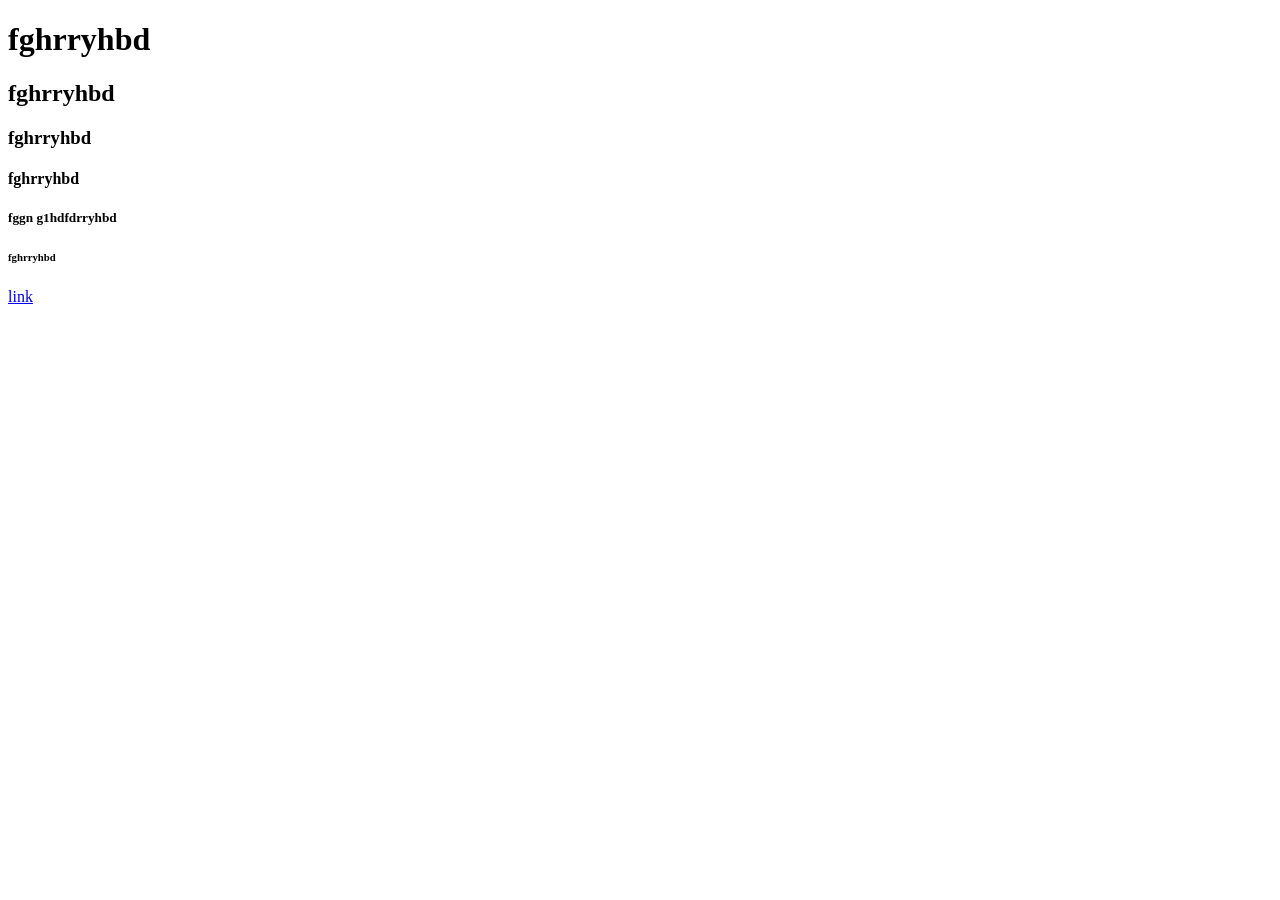
<file: index.html>
<!DOCTYPE html>
<html lang="en">
<head>
    <meta charset="UTF-8">
    <meta name="viewport" content="width=device-width, initial-scale=1.0">
    <title>Document</title>
</head>
<body>
    <h1>fghrryhbd</h1>
    <h2>fghrryhbd</h2>
    <h3>fghrryhbd</h3>
    <h4>fghrryhbd</h4>
    <h5>fggn g1hdfdrryhbd</h5>
    <h6>fghrryhbd</h6>
    <a href="https://chatgpt.com/" target"_self">link</a>
</body>
</html>
</file>
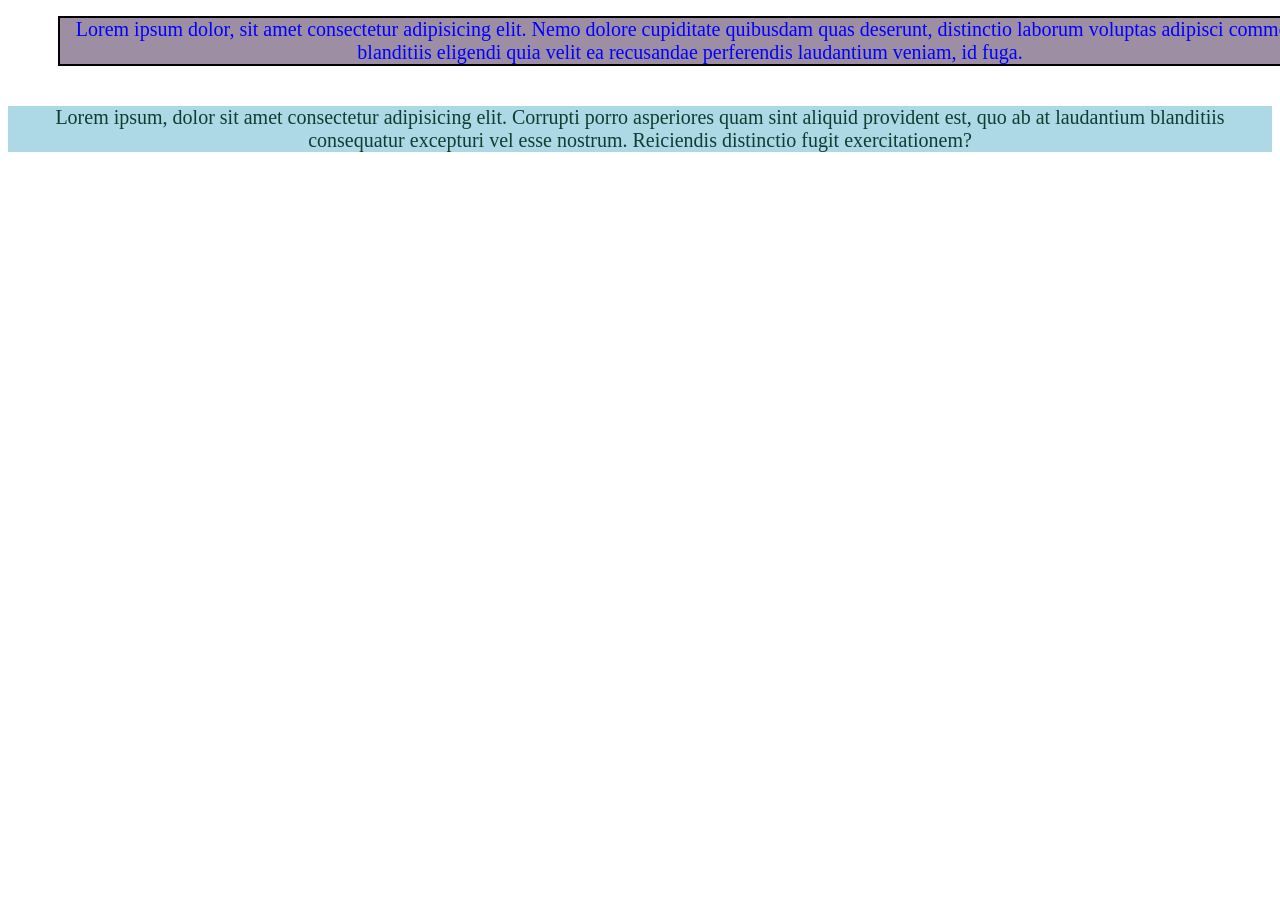
<file: addcss.html>
<!DOCTYPE html>
<html lang="en">
<head>
   <link rel="stylesheet" href="stytle.css">
</head>
<body>
    <p>
        <div class="a">
        Lorem ipsum dolor, sit amet consectetur adipisicing elit. Nemo dolore cupiditate quibusdam quas deserunt, distinctio laborum voluptas adipisci commodi blanditiis eligendi quia velit ea recusandae perferendis laudantium veniam, id fuga.
            
        </div>
        <div class="b">
            Lorem ipsum, dolor sit amet consectetur adipisicing elit. Corrupti porro asperiores quam sint aliquid provident est, quo ab at laudantium blanditiis consequatur excepturi vel esse nostrum. Reiciendis distinctio fugit exercitationem?
        </div>
    </p>    
</body>
</html>
</file>
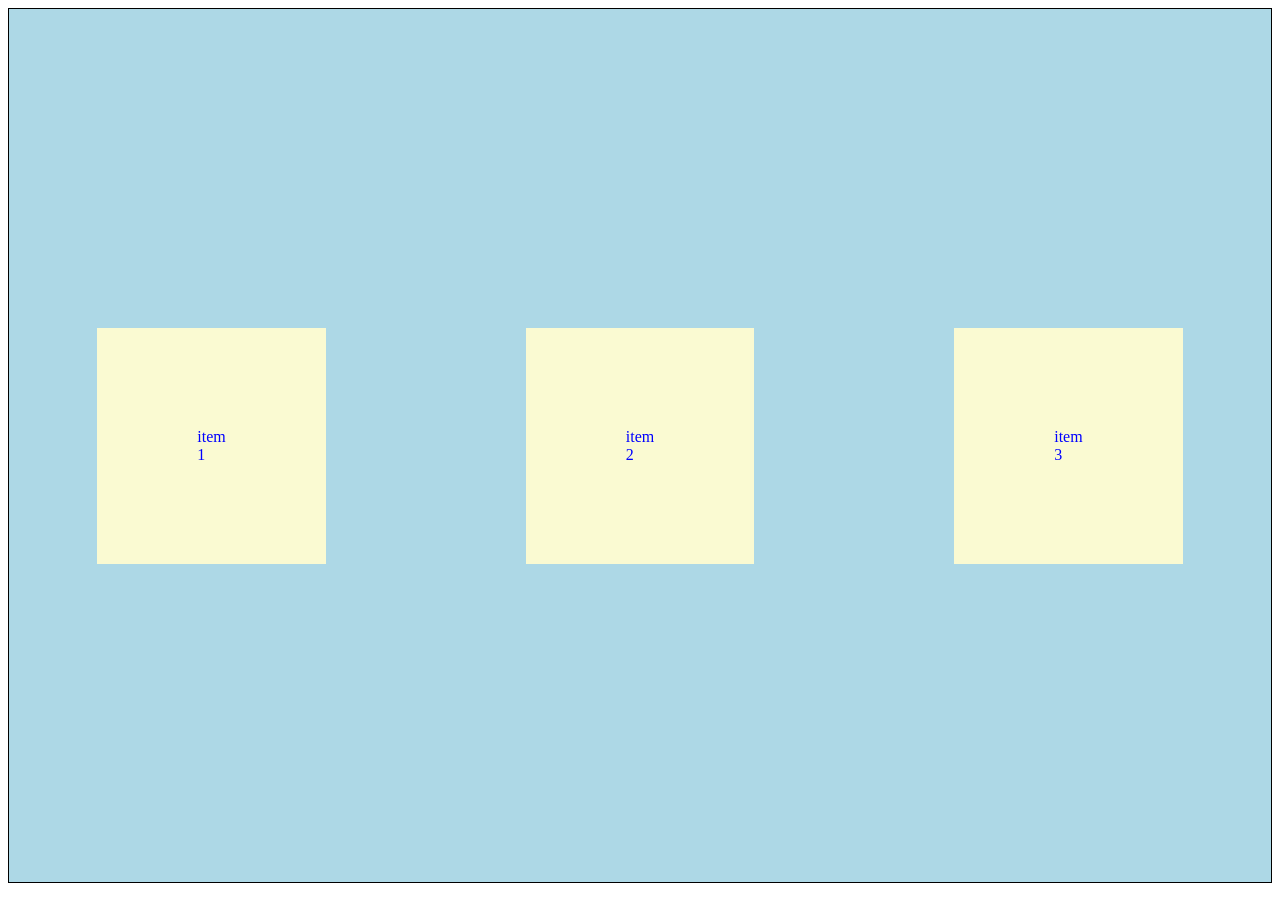
<file: flexbox.html>
<!DOCTYPE html>
<html lang="en">
<head>
    <meta charset="UTF-8">
    <meta name="viewport" content="width=device-width, initial-scale=1.0">
    <title>Document</title>
</head>
<style>
    .Container{
        display: flex;
        flex-direction: row;
        justify-content: center;
        align-items: center;
        height: 97vh;
        background-color: lightblue;
        border: 1px solid black;
    }
    .item{
        background-color: lightgoldenrodyellow;
        padding: 100px;
        margin: 100px;
        color: blue;
    }
</style>
<body>
    <div class="Container">
        <div class="item">item 1</div>
        <div class="item">item 2</div>
        <div class="item">item 3</div>
    </div>
</body>
</html>
</file>
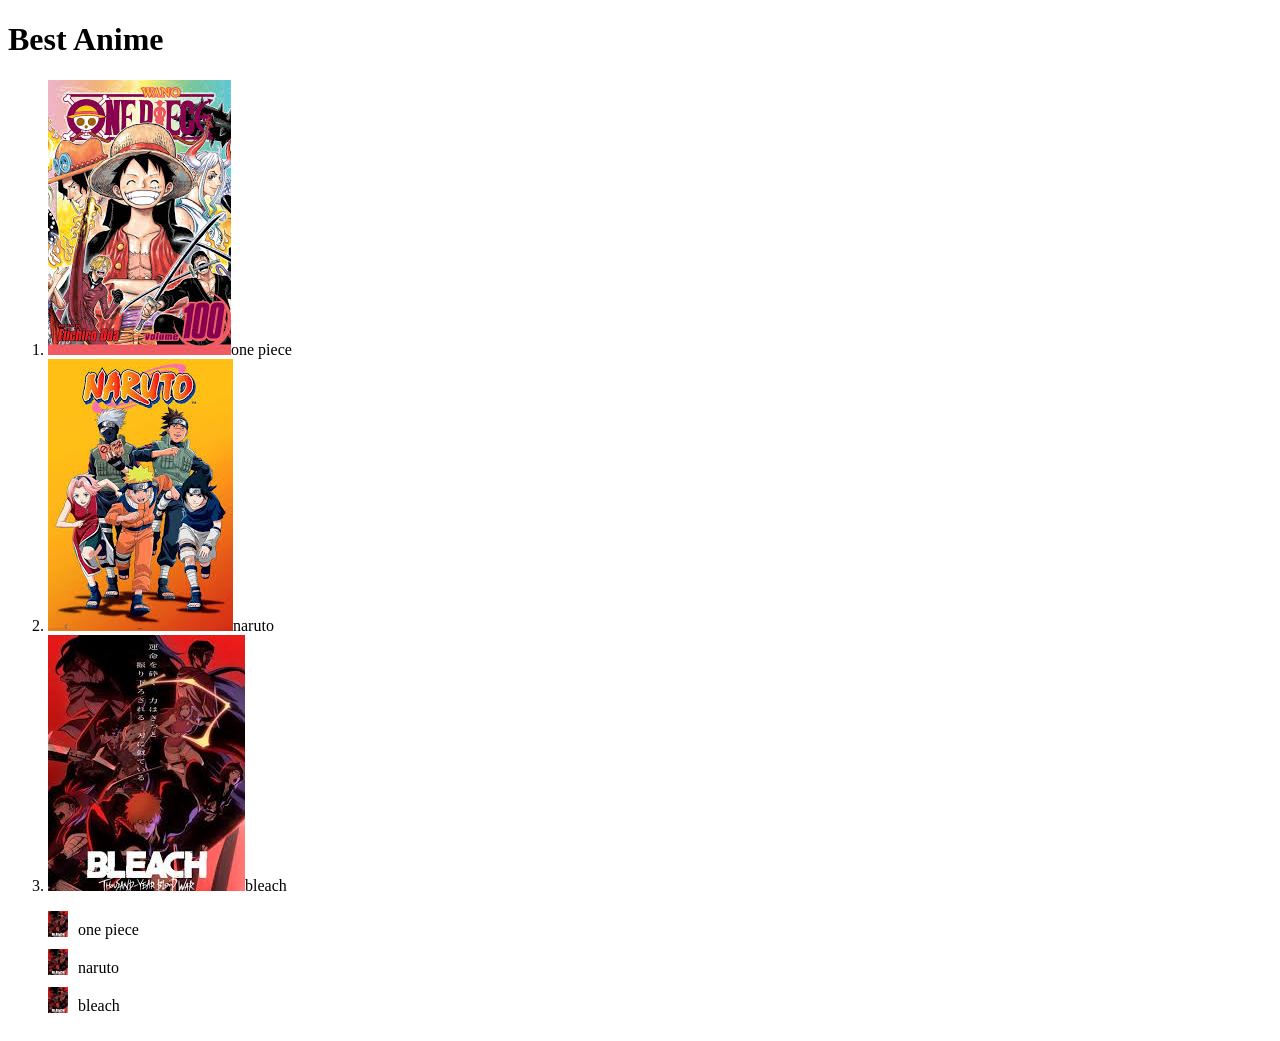
<file: index2.html>
<!DOCTYPE html>
<html lang="en">
<head>
    <meta charset="UTF-8">
    <meta name="viewport" content="width=device-width, initial-scale=1.0">
    <title>Document</title>
</head>
<style>
    
    ul li{
        list-style: none;
        background-image: url("[data-uri]");
        padding: 10px 30px;
        background-repeat: no-repeat;
        /*background-position: left center;*/
        background-size: 20px;
    }
</style>
<body>
    <h1>Best Anime</h1>
    <ol>
        <li ><img src="[data-uri]">one piece</li>

        <li><img src="[data-uri]">naruto</li>
        <li><img src="[data-uri]">bleach</li>
    </ol>
    <ul>
        <li>one piece</li>
        <li>naruto</li>
        <li>bleach</li>
    </ul>
</body>
</html>
</file>
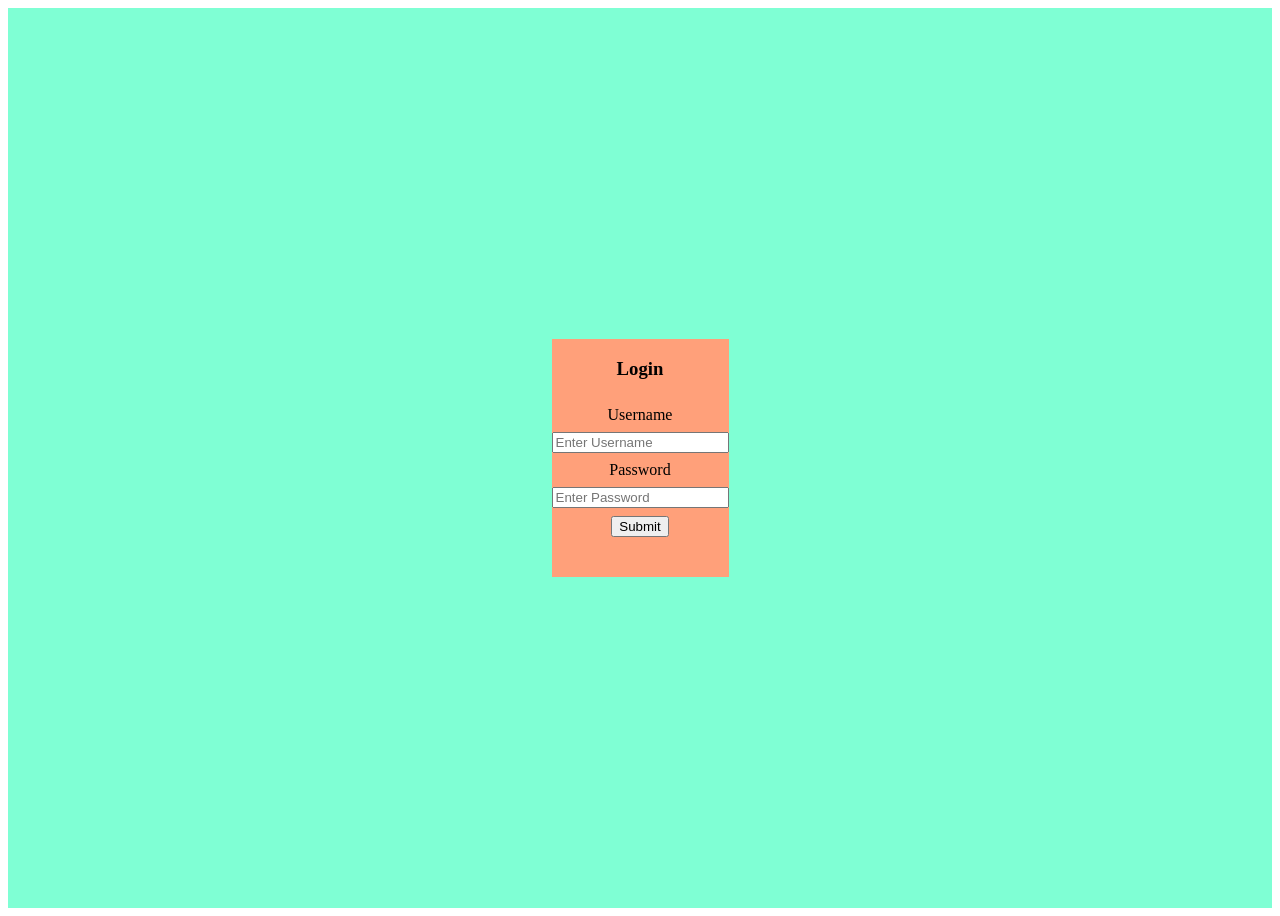
<file: login1.html>
<!DOCTYPE html>
<html lang="en">
<head>
    <meta charset="UTF-8">
    <meta name="viewport" content="width=device-width, initial-scale=1.0">
    <title>Document</title>   
    <script src="script1.js"></script>
    <link rel="stylesheet" href="login.css">
</head>
<body>
    <div class="container">
        <div class="contain">
            <h3>Login</h3>
            <label for="username">Username</label>
            <input type="text" id="user" placeholder="Enter Username" required>
            <label for="password">Password</label>
            <input type="password" id="pass" placeholder="Enter Password" required>
            <button type="button" class="submit" onclick="handleLogin()">Submit</button>
            <p id="error"></p>
        </div>
    </div>
</body>
</html>
</file>
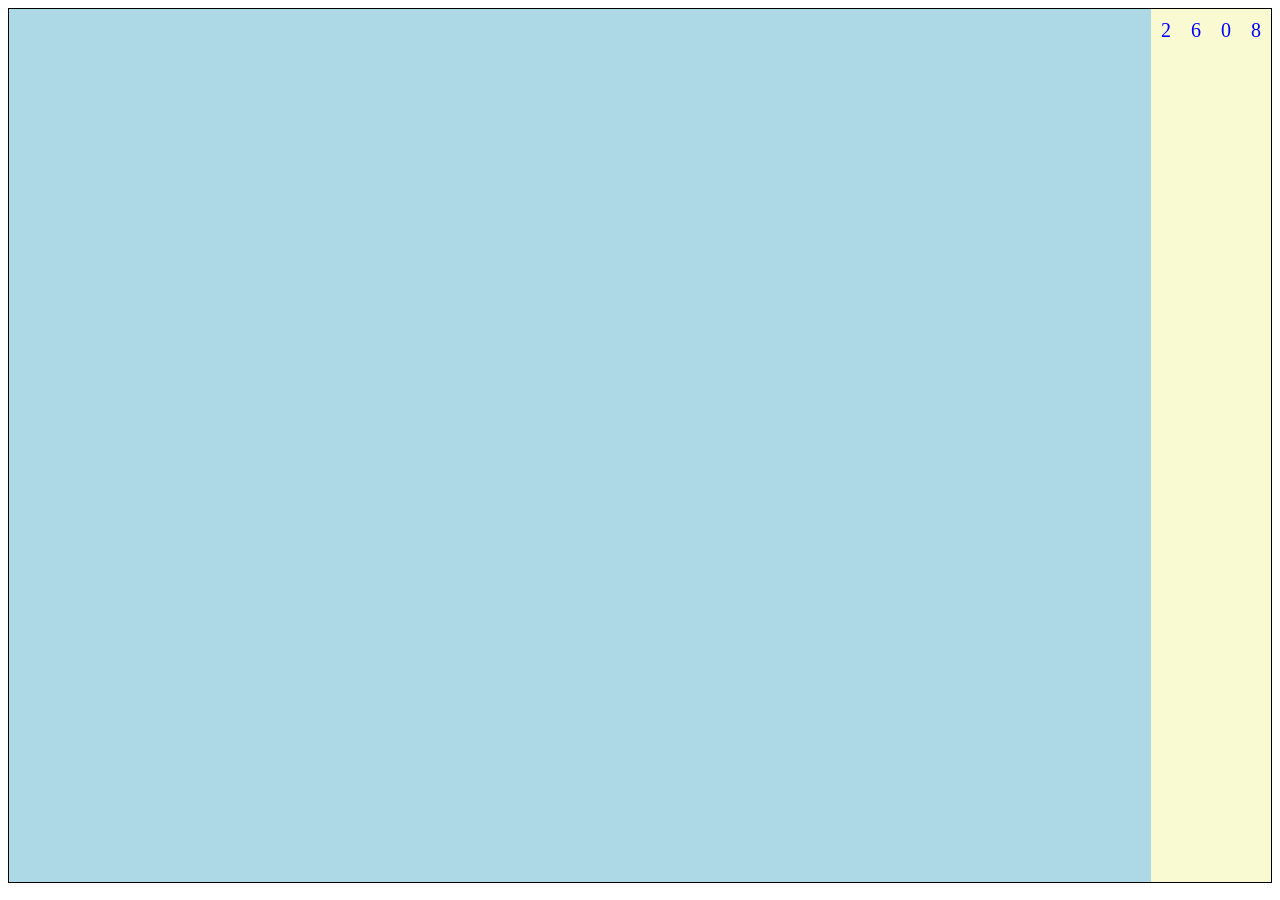
<file: nav bar.html>
<!DOCTYPE html>
<html lang="en">
<head>
    <meta charset="UTF-8">
    <meta name="viewport" content="width=device-width, initial-scale=1.0">
    <title>Document</title>
</head>
<style>
    .Container{
        display: flex;
        flex-direction: row;
        justify-content: right;
        align-items: top;
        height: 97vh;
        background-color: lightblue;
        border: 1px solid black;
    }
    .item{
        background-color: lightgoldenrodyellow;
        color: blue;
        font-size: 20px;
        height: 55  px;
        padding: 10px;
    }
</style>
<body>
    <div class="Container">
        <div class="item">2</div>
        <div class="item">6</div>
        <div class="item">0</div>
        <div class="item">8</div>
    </div>
</body>
</html>
</file>
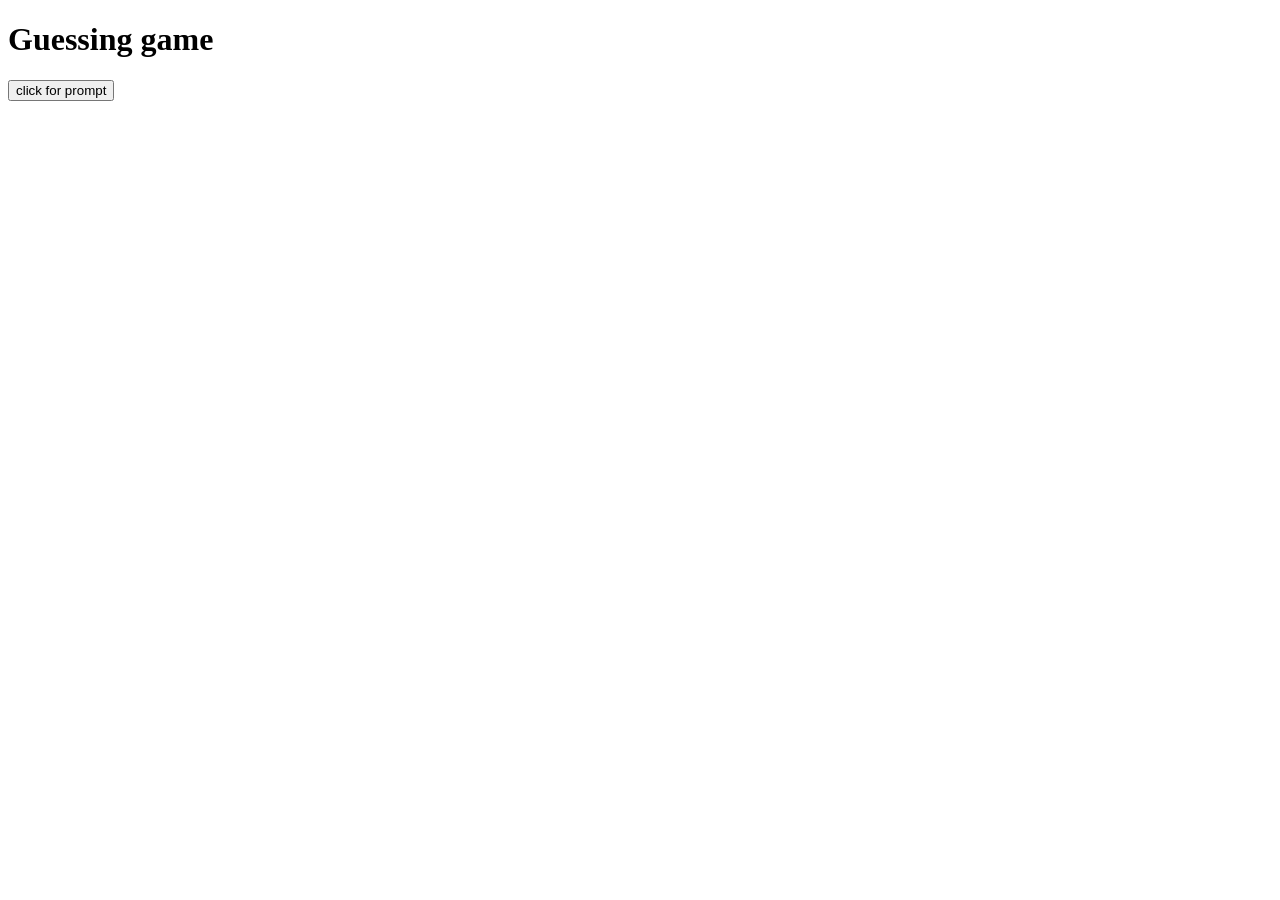
<file: prompt.html>
<!DOCTYPE html>
<html lang="en">
<head>
    <meta charset="UTF-8">
    <meta name="viewport" content="width=device-width, initial-scale=1.0">
    <title>Document</title>
</head>
<body>
    <h1>Guessing game</h1>
    <button onclick="guessNumber()">click for prompt</button>
    <script>
        function guessNumber(){
            const randomNumber=Math.floor(Math.random()*100)+1
            let guess;
            let attempts=0;
            do{
                guess=prompt("guess number between 1 and 100")
                if(guess<randomNumber){
                    console.log("guess is low");
                    attempts++;
                }
                else if(guess>randomNumber){
                    console.log("guess is high");
                    attempts++;
                }
                else{
                    console.log("correct answer in "+attempts +" attempts");
                    break;
                }
            }while(true)
        }
    </script>
</body>
</html>
</file>
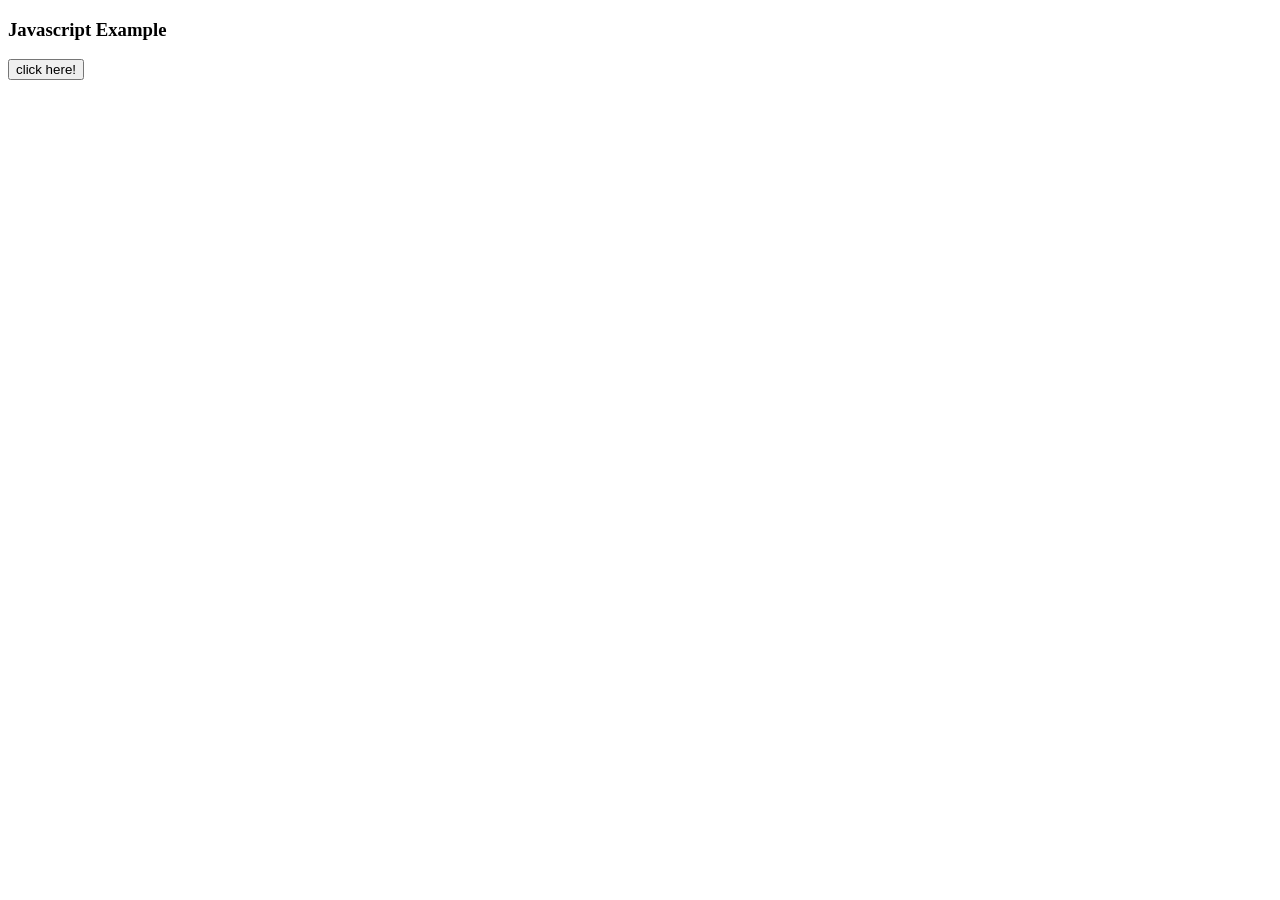
<file: script.html>
<!DOCTYPE html>
<html lang="en">
<head>
    <meta charset="UTF-8">
    <meta name="viewport" content="width=device-width, initial-scale=1.0">
    <title>Document</title>
</head>
<body>
    <h3 id="ex">Javascript Example</h3>
    <button type="button" onclick="example()">
        click here!
    </button>
    <script src="script.js"></script>
</body>
</html>
</file>
<file: stytle.css>
.a{
        background-color: rgb(157, 142, 164);
        color: blue;
        text-align: center;
        font-family: verdana;
        font-size: 20px;
        border: 2px solid black;
        position: relative;
        left: 50px;
}
.b{
        background-color: lightblue;
        color: rgb(15, 62, 48);
        text-align: center;
        font-family: verdana;
        font-size: 20px;
        position: relative;
        top: 40px
}
</file>
<file: login.css>
.container{
    display: flex;
    justify-content: center;
    flex-direction: column;
    gap: 8px;
    height: 100vh;
    align-items: center;
    background-color: aquamarine;
}
.contain{
    display: flex;
    justify-content: center;
    flex-direction: column;
    gap: 8px;
    align-items: center;
    background-color: lightsalmon;
}
.error{
    color: red;
    margin-top: -8px;
}
</file>
